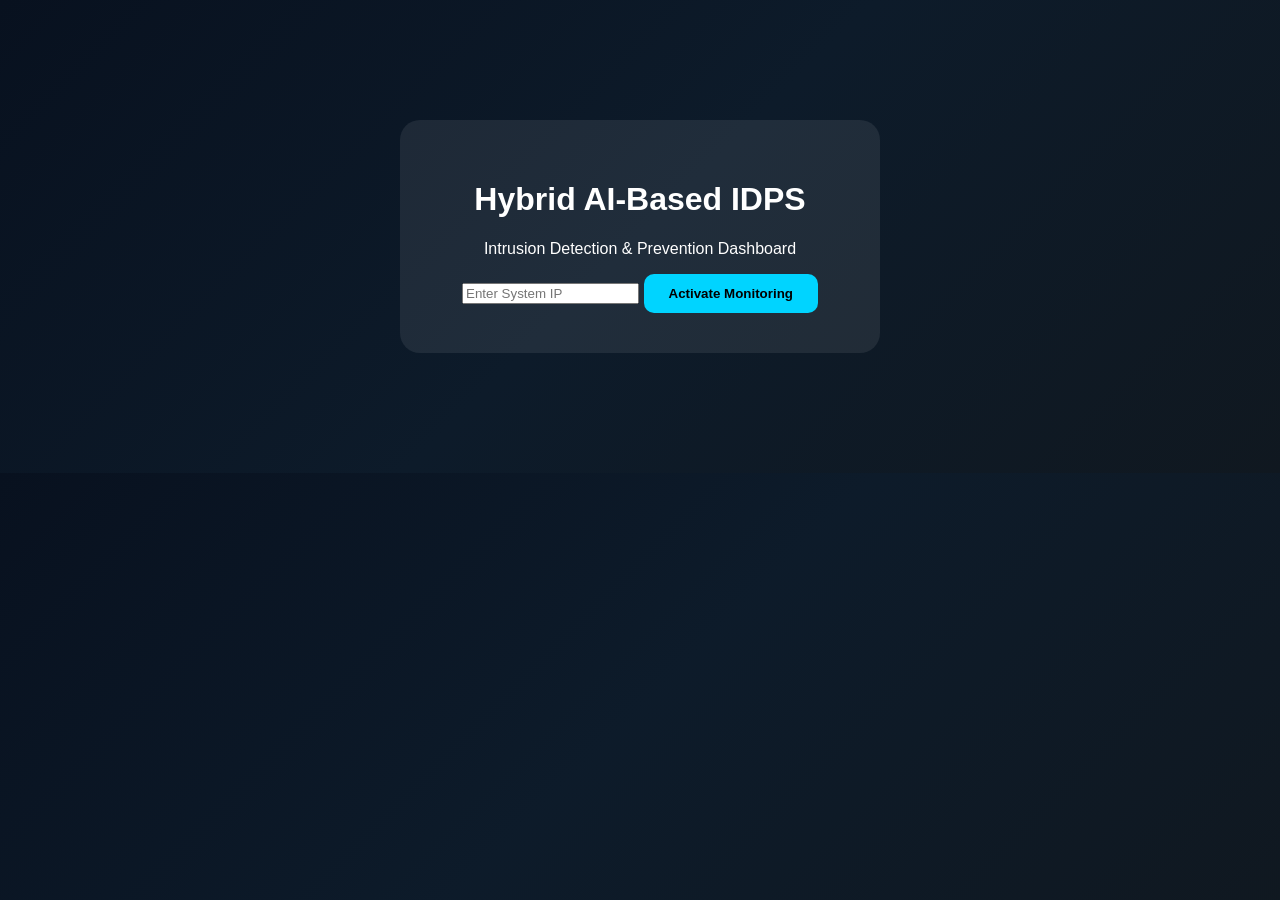
<file: templates/index.html>
<!DOCTYPE html>
<html>
<head>
    <title>AI IDPS</title>
    <link rel="stylesheet" href="/static/style.css">
</head>
<body>

<div class="center-box">
    <h1>Hybrid AI-Based IDPS</h1>
    <p>Intrusion Detection & Prevention Dashboard</p>

    <form action="/activate" method="POST">
        <input type="text" name="ip" placeholder="Enter System IP" required>
        <button type="submit">Activate Monitoring</button>
    </form>
</div>

</body>
</html>
</file>
<file: static/style.css>
body{
margin:0;
font-family:Arial, sans-serif;
background:linear-gradient(135deg,#08111f,#0d1b2a,#101820);
color:white;
}

.topbar{
display:flex;
justify-content:space-between;
padding:20px 40px;
font-size:20px;
align-items:center;
}

.clock{
font-size:24px;
color:#00ffff;
font-weight:bold;
}

.cards{
display:grid;
grid-template-columns:repeat(4,1fr);
gap:20px;
padding:20px 40px;
}

.card{
padding:20px;
border-radius:18px;
text-align:center;
background:rgba(255,255,255,0.07);
backdrop-filter:blur(8px);
box-shadow:0 0 15px rgba(255,255,255,0.1);
}

.glow-green{border:2px solid #00ff88;}
.glow-blue{border:2px solid #00d4ff;}
.glow-red{border:2px solid #ff4444;}
.glow-purple{border:2px solid #b366ff;}

.alert-banner{
margin:10px 40px;
padding:15px;
text-align:center;
background:#ff3333;
font-weight:bold;
border-radius:12px;
animation:blink 1s infinite;
}

@keyframes blink{
50%{opacity:0.5;}
}

.main-grid{
display:grid;
grid-template-columns:2fr 1fr;
gap:20px;
padding:20px 40px;
}

.table-box,.side-panel,.graph-box{
background:rgba(255,255,255,0.07);
padding:20px;
border-radius:18px;
backdrop-filter:blur(8px);
}

table{
width:100%;
border-collapse:collapse;
}

th,td{
padding:12px;
text-align:center;
border-bottom:1px solid rgba(255,255,255,0.15);
}

.critical{color:#ff4444;font-weight:bold;}
.high{color:#ff9933;font-weight:bold;}
.medium{color:#ffee58;font-weight:bold;}

.side-panel{
display:flex;
flex-direction:column;
gap:15px;
}

.metric-card{
padding:18px;
text-align:center;
border-radius:15px;
background:rgba(255,255,255,0.08);
font-size:18px;
}

.metric-card span{
font-size:28px;
font-weight:bold;
color:#00ffff;
}

.scan-btn{
padding:14px;
border:none;
border-radius:12px;
background:#00d4ff;
font-size:18px;
font-weight:bold;
cursor:pointer;
transition:0.3s;
}

.scan-btn:hover{
transform:scale(1.05);
}

.graph-box{
width:80%;
margin:20px auto;
text-align:center;
}

.footer{
text-align:center;
padding:20px;
color:#aaa;
}


/* 
.main-grid{
display:grid;
grid-template-columns:2fr 1fr;
gap:20px;
width:90%;
margin:auto;
}

.metrics{
display:flex;
flex-direction:column;
gap:15px;
}

.metric-card{
background:rgba(255,255,255,0.08);
padding:20px;
border-radius:15px;
text-align:center;
font-size:20px;
}

.graph-box{
width:80%;
margin:30px auto;
background:rgba(255,255,255,0.08);
padding:20px;
border-radius:20px;
text-align:center;
}

.green{
border:2px solid #00ff88;
}

.red{
border:2px solid #ff4444;
}

button{
margin-top:10px;
} */



.center-box{
width:400px;
margin:120px auto;
padding:40px;
background:rgba(255,255,255,0.08);
border-radius:20px;
text-align:center;
}

button{
padding:12px 25px;
background:#00d4ff;
border:none;
border-radius:10px;
font-weight:bold;
cursor:pointer;
}
</file>
